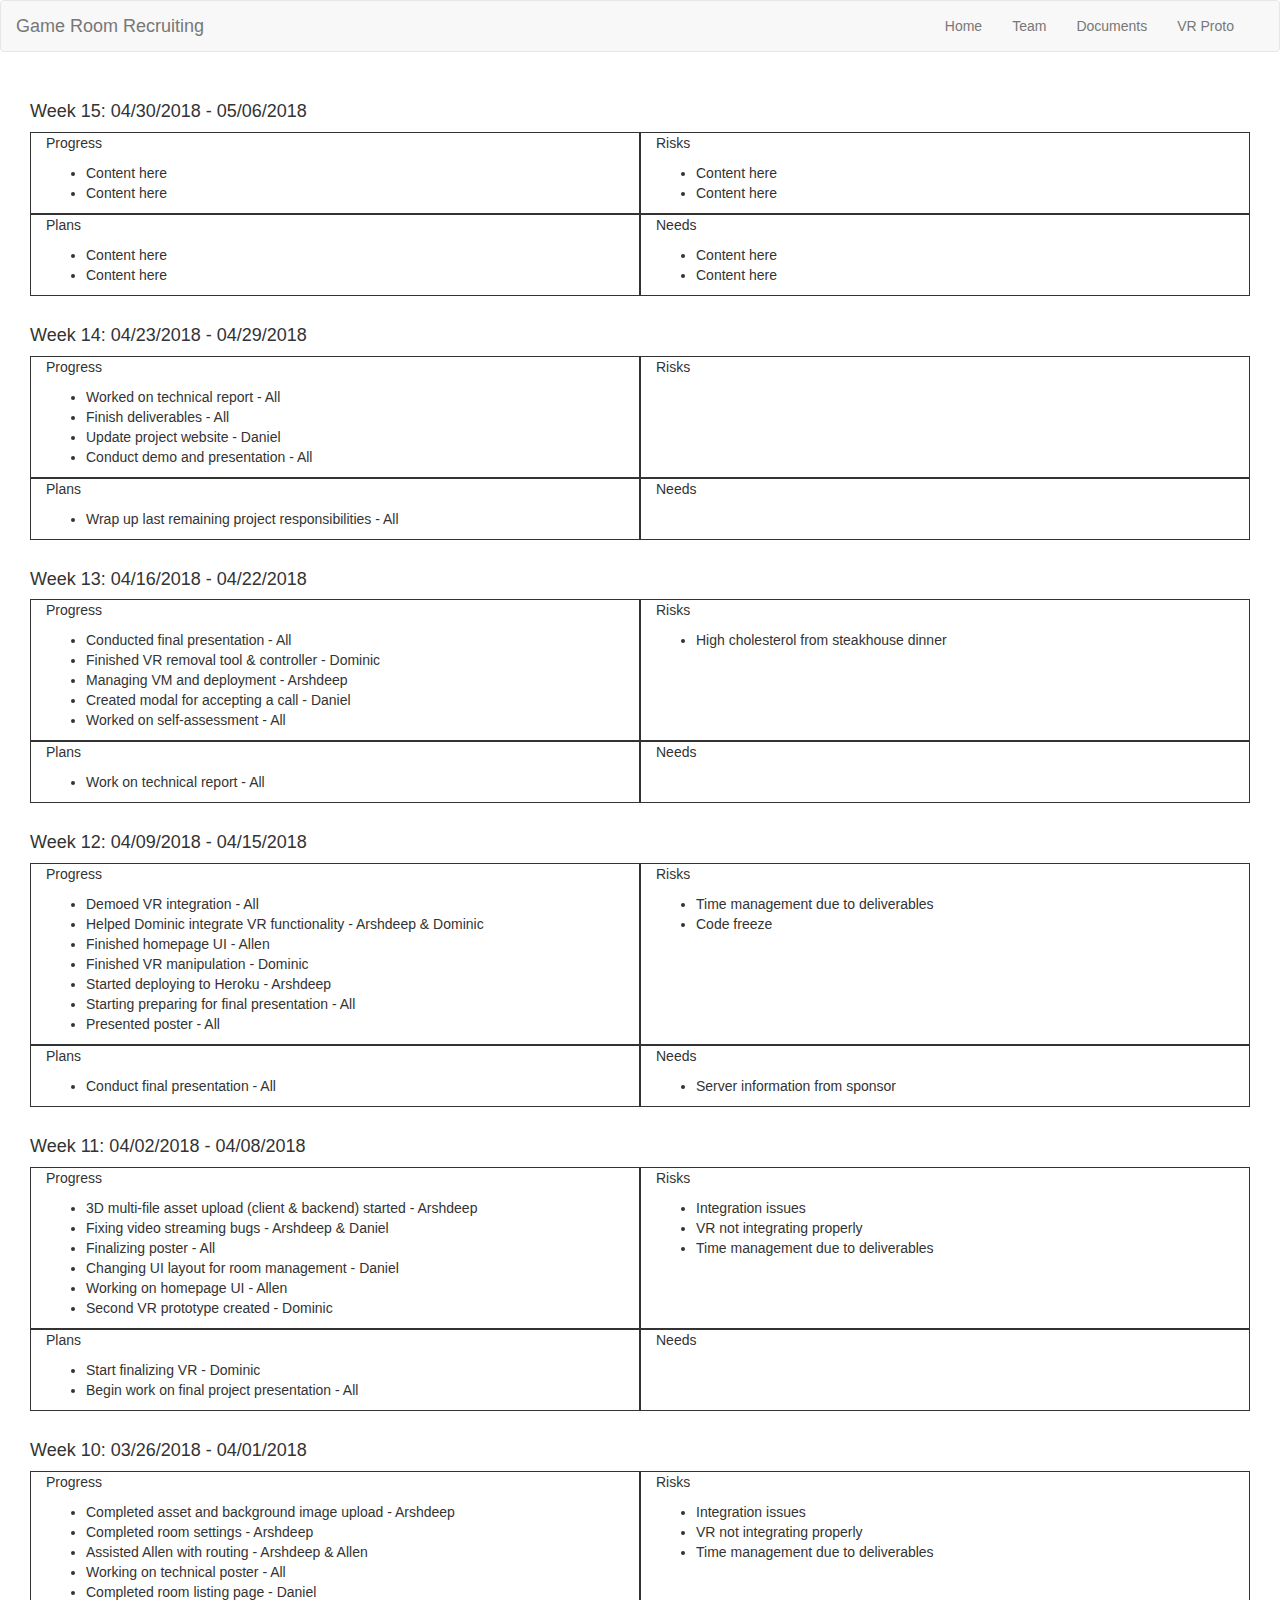
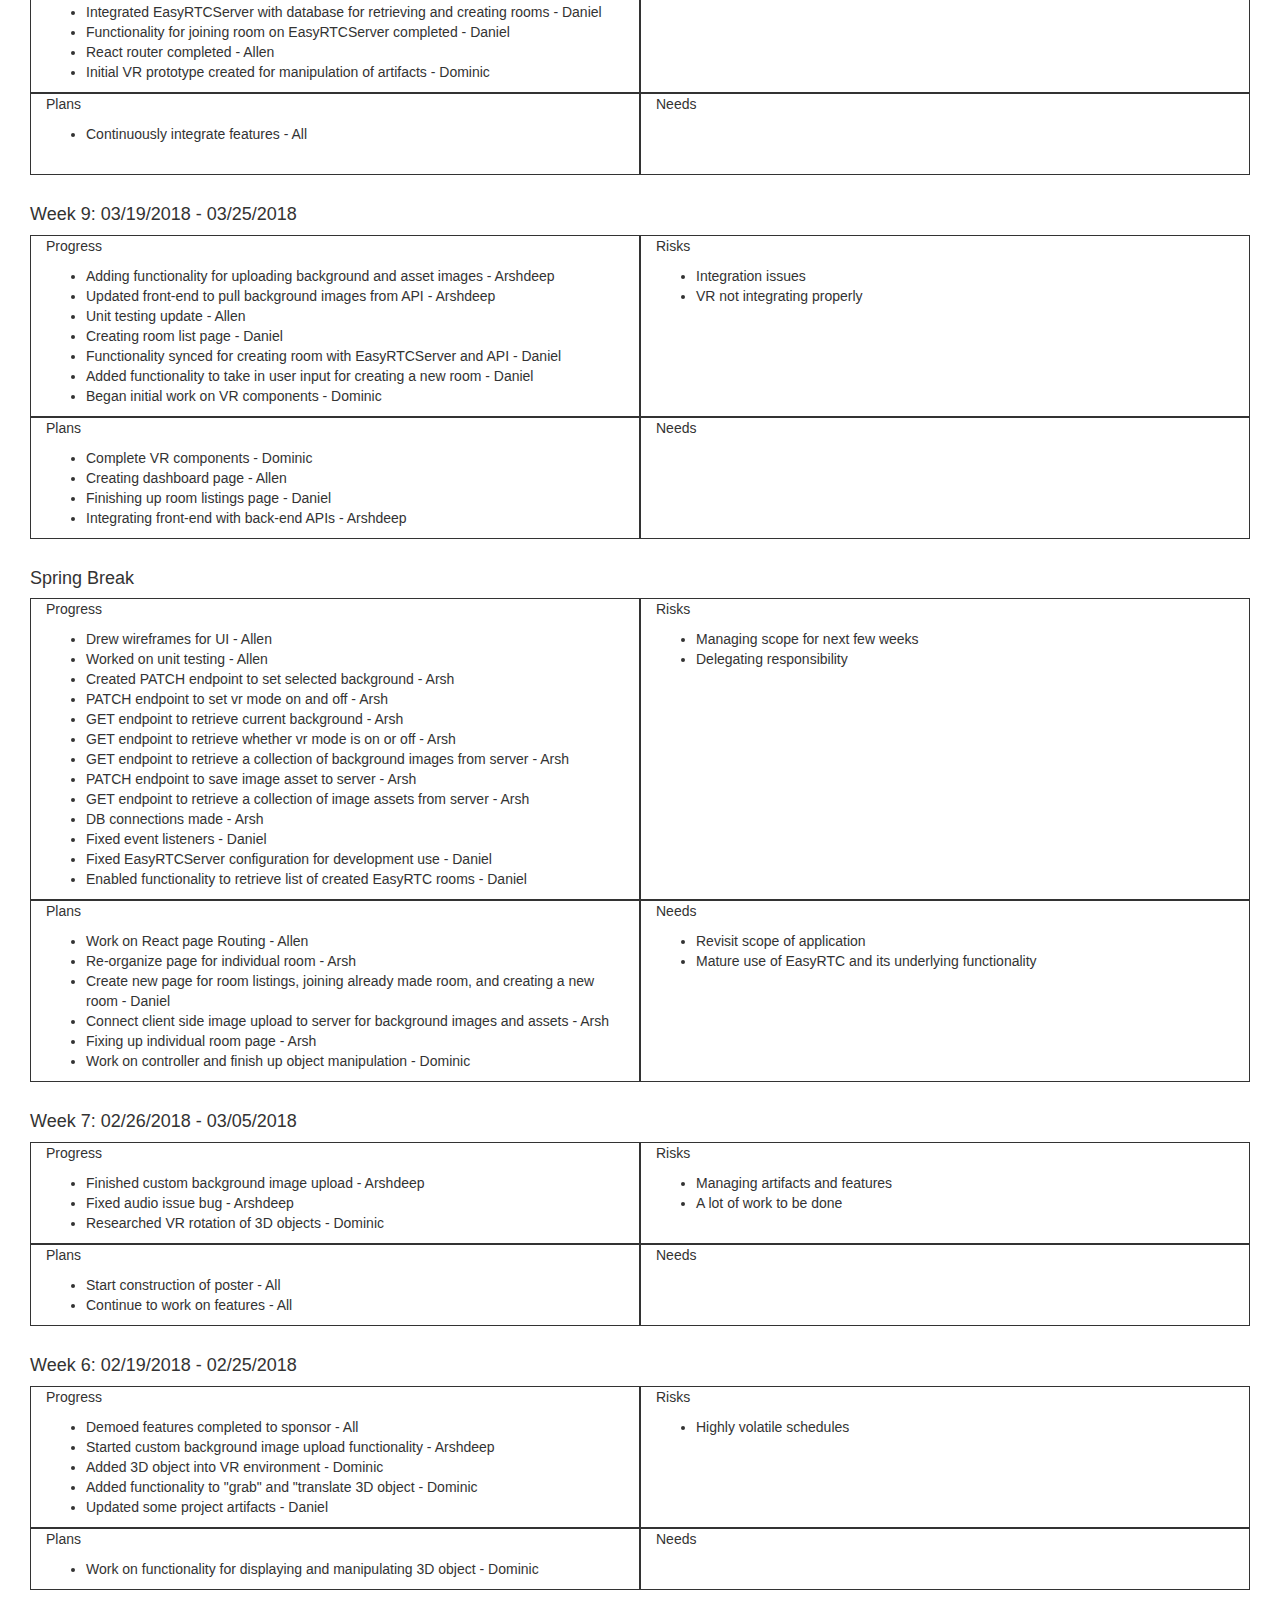
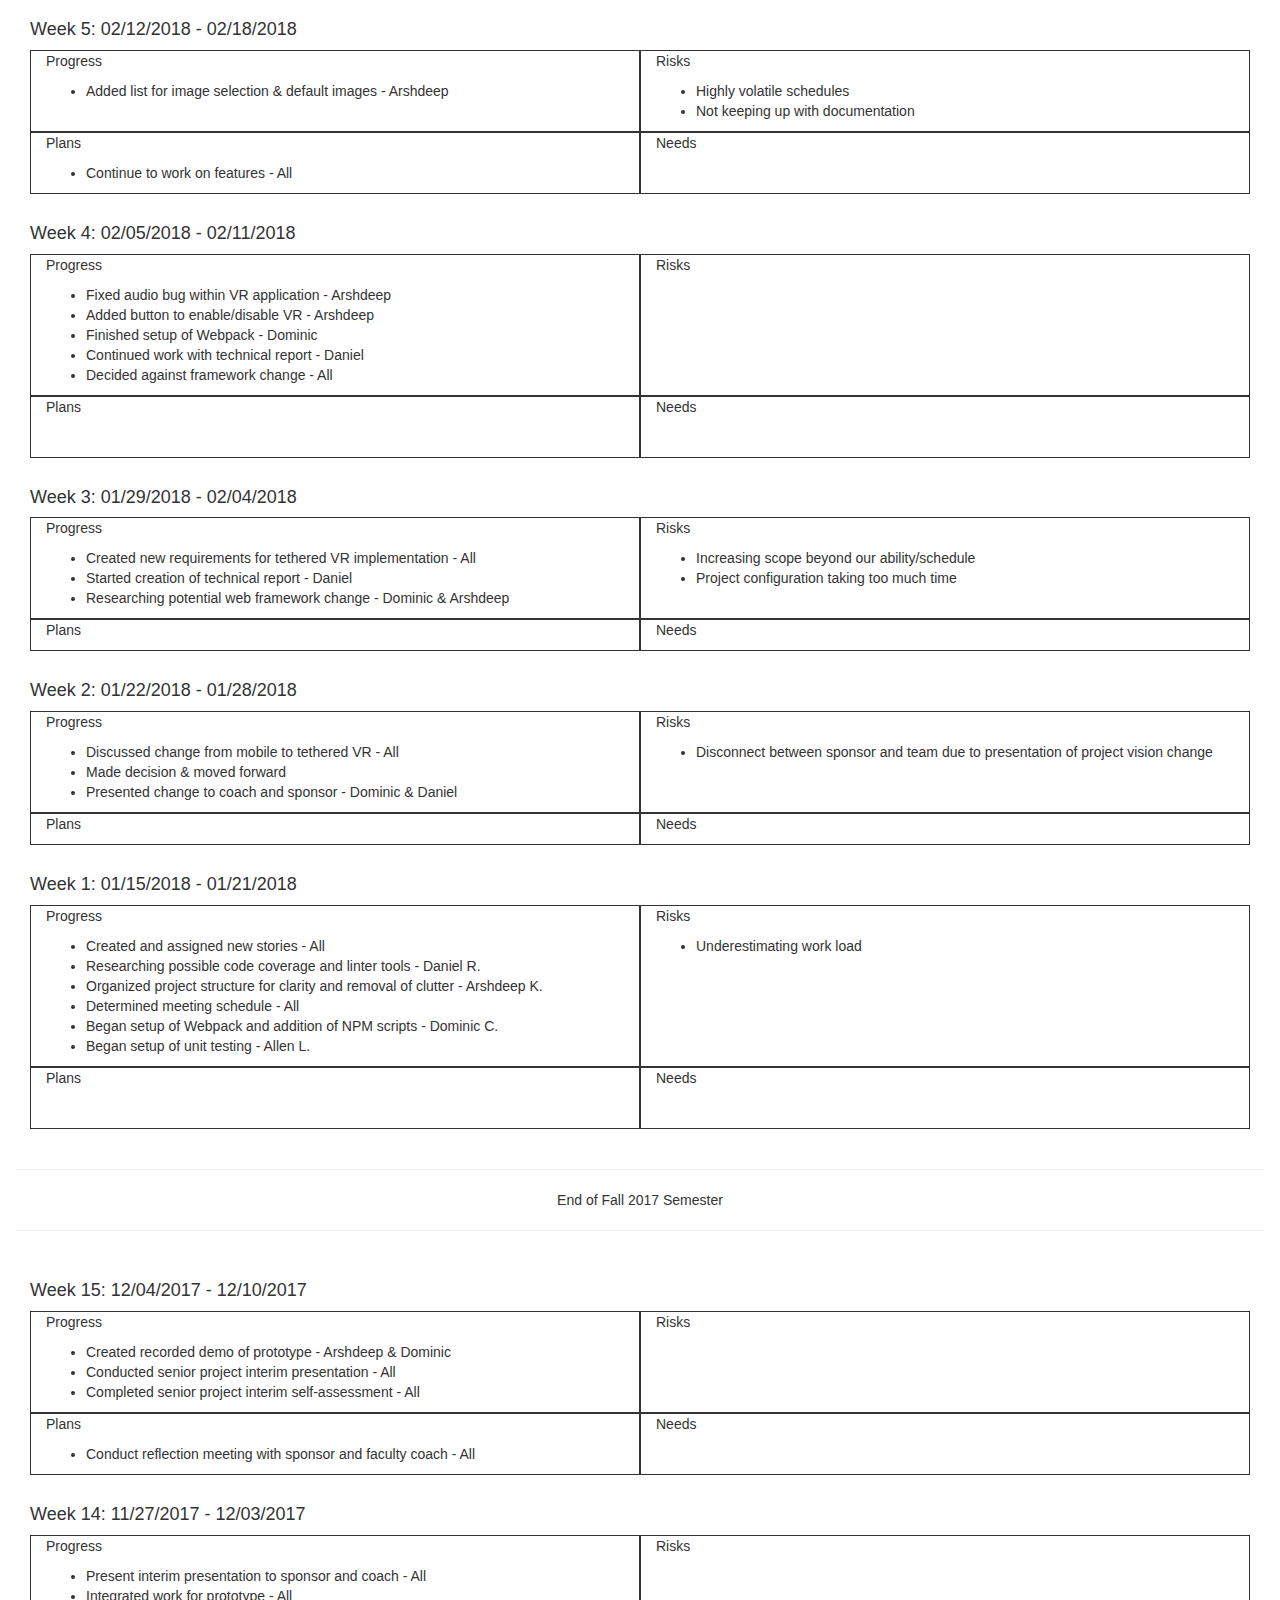
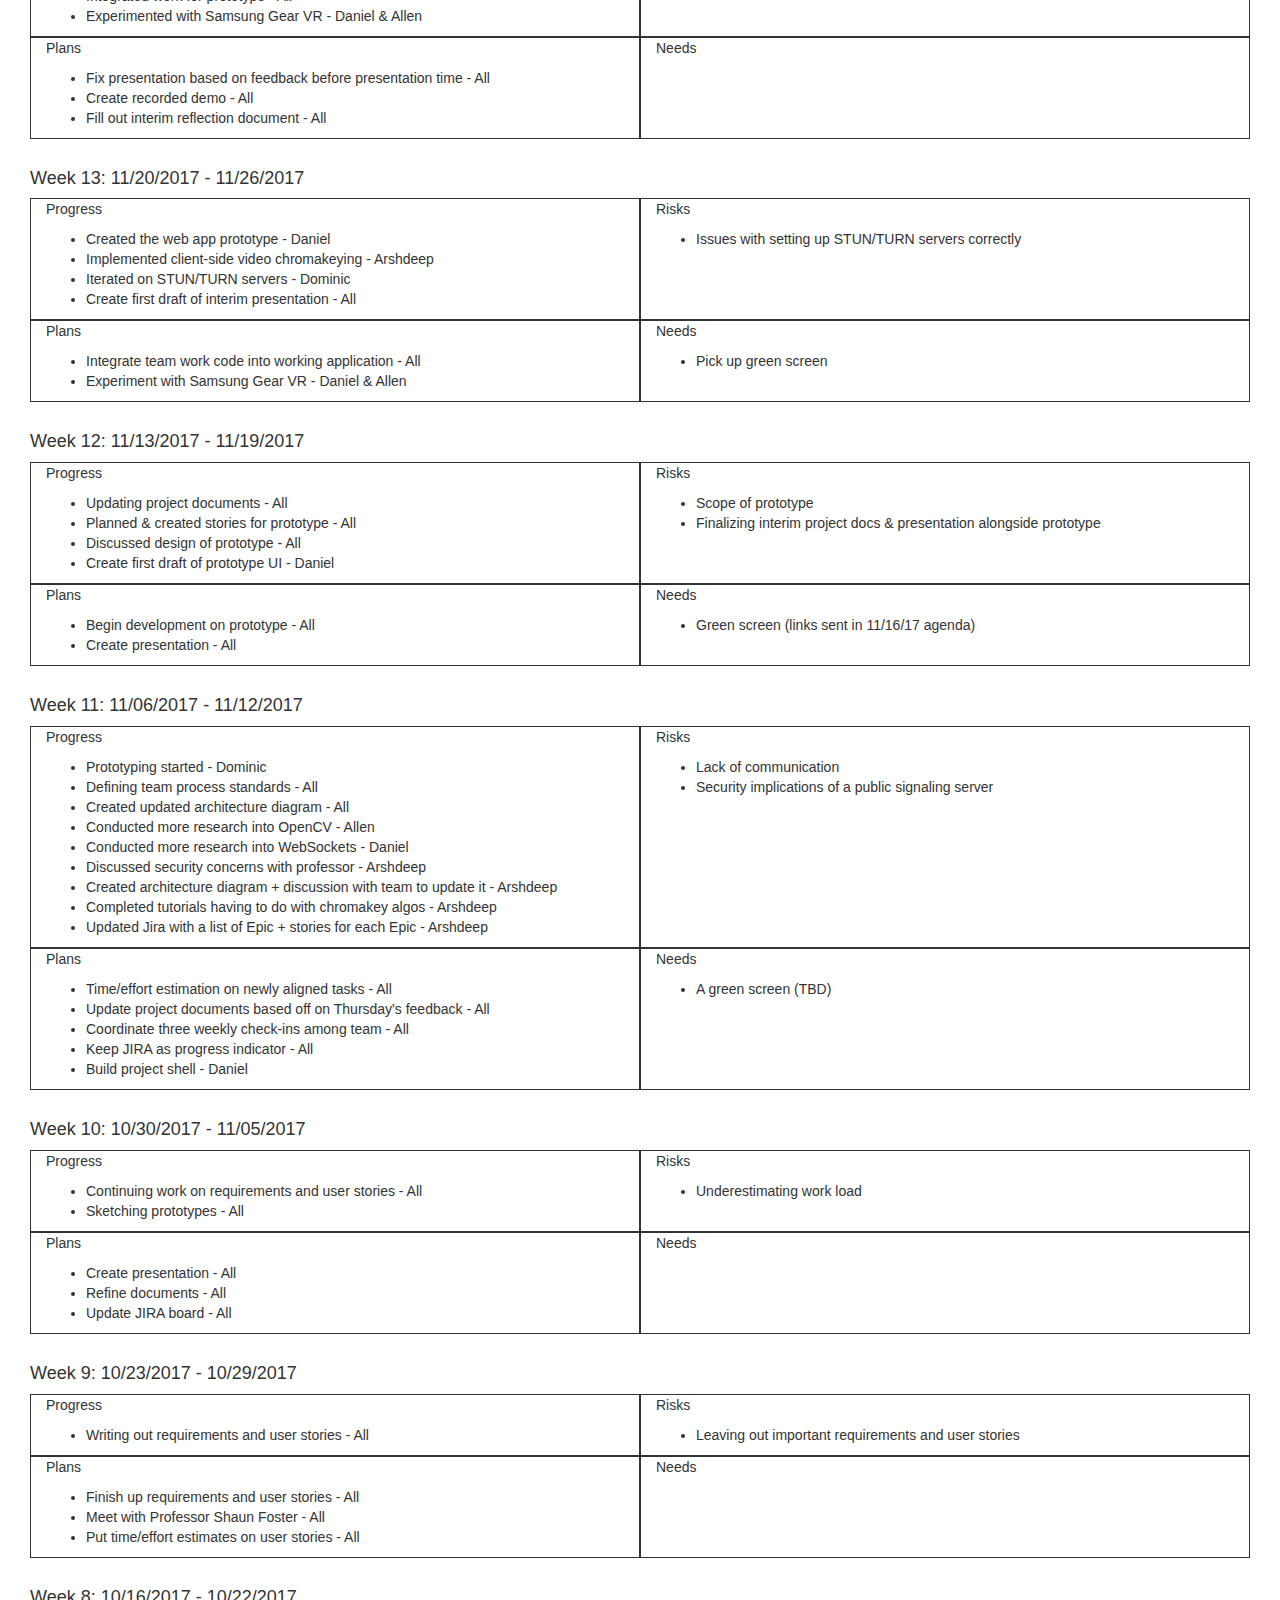
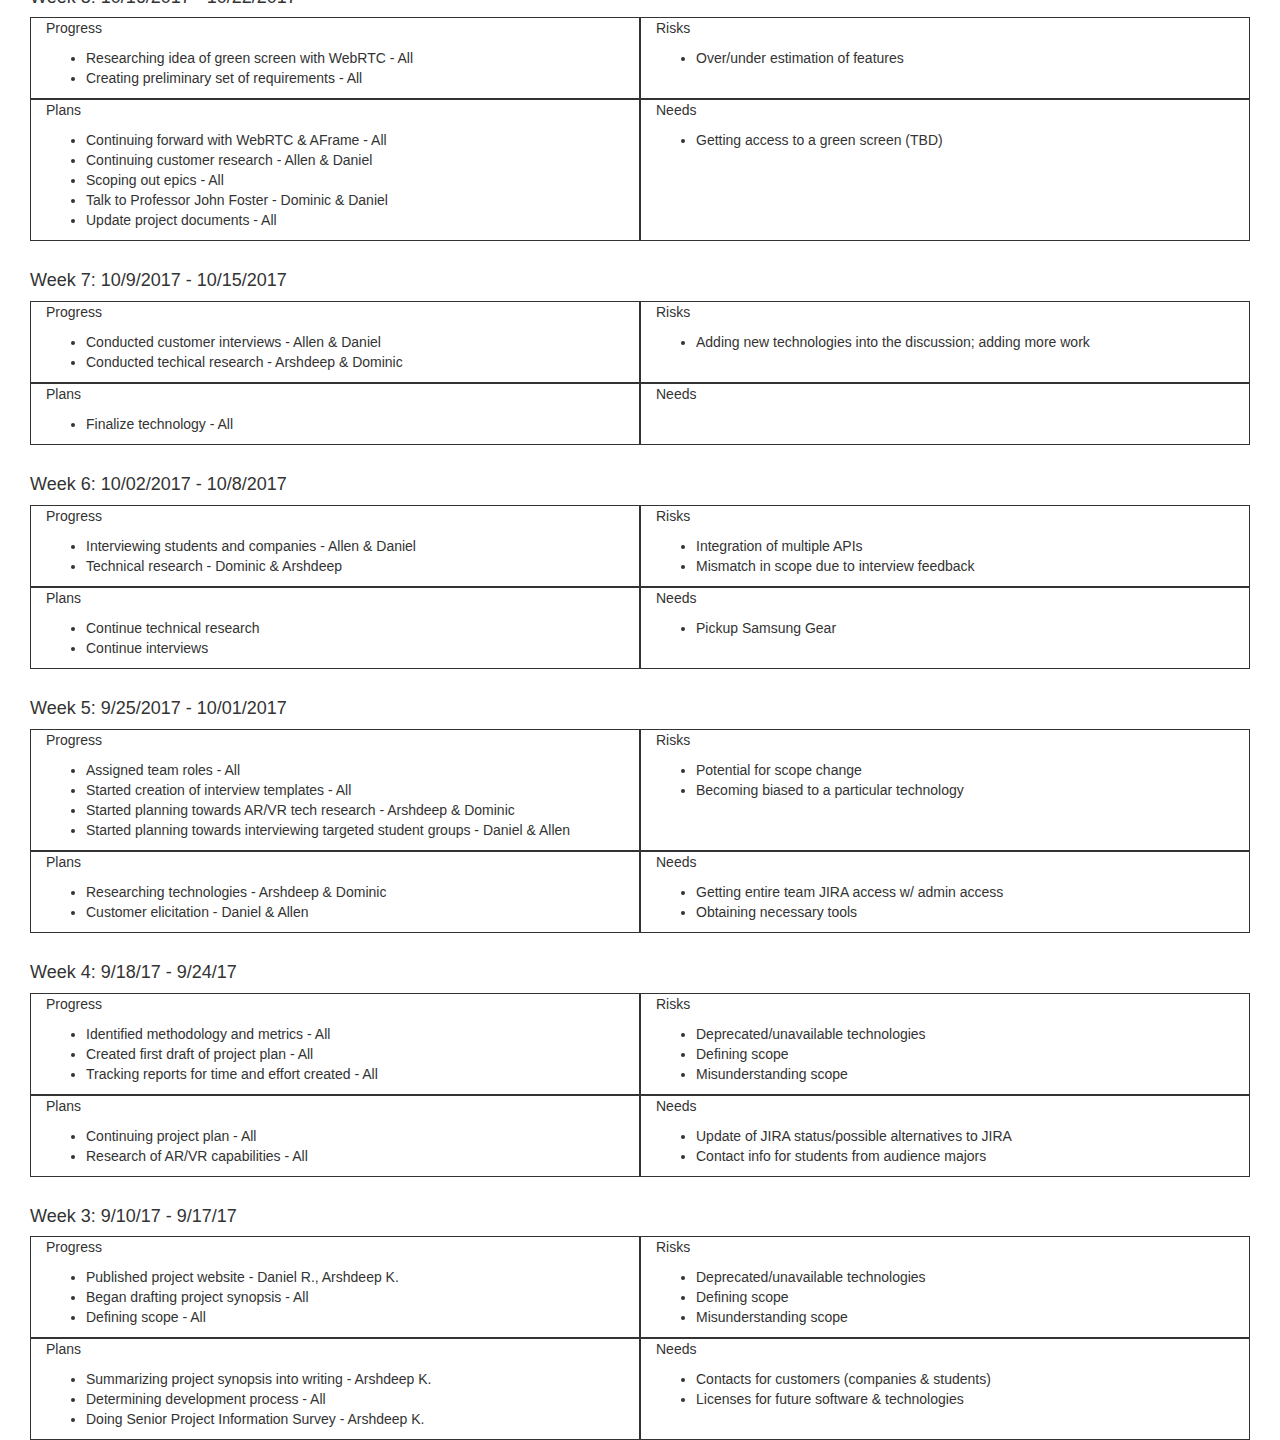
<file: fourUpCharts.html>
<!DOCTYPE html>
<html lang="en">
<head>
    <meta charset="UTF-8">
    <title>GRR - Four-Up Charts</title>

    <!-- Bootstrap Core CSS -->
    <link href="vendor/bootstrap/bootstrap.min.css" rel="stylesheet">

    <!-- Custom CSS -->
    <link href="css/main.css" rel="stylesheet">
</head>
<body>
<nav class="navbar navbar-default" id="navigation-bar">
    <div class="container-fluid">
        <div class="navbar-header">
            <button type="button" class="navbar-toggle collapsed" data-toggle="collapse" data-target="#navbar-collapse-1" aria-expanded="false">
                <span class="sr-only">Toggle navigation</span>
                <span class="icon-bar"></span>
                <span class="icon-bar"></span>
                <span class="icon-bar"></span>
            </button>
            <a class="navbar-brand" href="index.html">Game Room Recruiting</a>
        </div>

        <div class="collapse navbar-collapse navbar-right" id="navbar-collapse-1">
            <ul class="nav navbar-nav">
                <li><a href="index.html">Home</a></li>
                <li><a href="team.html">Team</a></li>
                <li><a href="docs.html">Documents</a></li>
                <li><a href="stock360.html">VR Proto</a></li>
            </ul>
        </div>
    </div>
</nav>

<div class="container-fluid">
    <div class="container-fluid chart" id="sp-week15">
        <h4>Week 15: 04/30/2018 - 05/06/2018</h4>
        <div class="container-fluid row">
            <div class="col-md-6 four-up-chart-section">
                <p>Progress</p>
                <ul>
                    <li>Content here</li>
                    <li>Content here</li>
                </ul>
            </div>
            <div class="col-md-6 four-up-chart-section">
                <p>Risks</p>
                <ul>
                    <li>Content here</li>
                    <li>Content here</li>
                </ul>
            </div>
        </div>
        <div class="container-fluid row">
            <div class="col-md-6 four-up-chart-section">
                <p>Plans</p>
                <ul>
                    <li>Content here</li>
                    <li>Content here</li>
                </ul>
            </div>
            <div class="col-md-6 four-up-chart-section">
                <p>Needs</p>
                <ul>
                    <li>Content here</li>
                    <li>Content here</li>
                </ul>
            </div>
        </div>
    </div>
    <div class="container-fluid chart" id="sp-week14">
        <h4>Week 14: 04/23/2018 - 04/29/2018</h4>
        <div class="container-fluid row">
            <div class="col-md-6 four-up-chart-section">
                <p>Progress</p>
                <ul>
                    <li>Worked on technical report - All</li>
                    <li>Finish deliverables - All</li>
                    <li>Update project website - Daniel</li>
                    <li>Conduct demo and presentation - All</li>
                </ul>
            </div>
            <div class="col-md-6 four-up-chart-section">
                <p>Risks</p>
                <ul>
                    <li style="visibility: hidden"></li>
                    <li style="visibility: hidden"></li>
                    <li style="visibility: hidden"></li>
                    <li style="visibility: hidden"></li>
                </ul>
            </div>
        </div>
        <div class="container-fluid row">
            <div class="col-md-6 four-up-chart-section">
                <p>Plans</p>
                <ul>
                    <li>Wrap up last remaining project responsibilities - All</li>
                </ul>
            </div>
            <div class="col-md-6 four-up-chart-section">
                <p>Needs</p>
                <ul>
                    <li style="visibility: hidden"></li>
                </ul>
            </div>
        </div>
    </div>
    <div class="container-fluid chart" id="sp-week13">
        <h4>Week 13: 04/16/2018 - 04/22/2018</h4>
        <div class="container-fluid row">
            <div class="col-md-6 four-up-chart-section">
                <p>Progress</p>
                <ul>
                    <li>Conducted final presentation - All</li>
                    <li>Finished VR removal tool & controller - Dominic</li>
                    <li>Managing VM and deployment - Arshdeep</li>
                    <li>Created modal for accepting a call - Daniel</li>
                    <li>Worked on self-assessment - All</li>
                </ul>
            </div>
            <div class="col-md-6 four-up-chart-section">
                <p>Risks</p>
                <ul>
                    <li>High cholesterol from steakhouse dinner</li>
                    <li style="visibility: hidden"></li>
                    <li style="visibility: hidden"></li>
                    <li style="visibility: hidden"></li>
                    <li style="visibility: hidden"></li>
                </ul>
            </div>
        </div>
        <div class="container-fluid row">
            <div class="col-md-6 four-up-chart-section">
                <p>Plans</p>
                <ul>
                    <li>Work on technical report - All</li>
                </ul>
            </div>
            <div class="col-md-6 four-up-chart-section">
                <p>Needs</p>
                <ul>
                    <li style="visibility: hidden"></li>
                </ul>
            </div>
        </div>
    </div>
    <div class="container-fluid chart" id="sp-week12">
        <h4>Week 12: 04/09/2018 - 04/15/2018</h4>
        <div class="container-fluid row">
            <div class="col-md-6 four-up-chart-section">
                <p>Progress</p>
                <ul>
                    <li>Demoed VR integration - All</li>
                    <li>Helped Dominic integrate VR functionality - Arshdeep & Dominic</li>
                    <li>Finished homepage UI - Allen</li>
                    <li>Finished VR manipulation - Dominic</li>
                    <li>Started deploying to Heroku - Arshdeep</li>
                    <li>Starting preparing for final presentation - All</li>
                    <li>Presented poster - All</li>
                </ul>
            </div>
            <div class="col-md-6 four-up-chart-section">
                <p>Risks</p>
                <ul>
                    <li>Time management due to deliverables</li>
                    <li>Code freeze</li>
                    <li style="visibility: hidden"></li>
                    <li style="visibility: hidden"></li>
                    <li style="visibility: hidden"></li>
                    <li style="visibility: hidden"></li>
                    <li style="visibility: hidden"></li>
                </ul>
            </div>
        </div>
        <div class="container-fluid row">
            <div class="col-md-6 four-up-chart-section">
                <p>Plans</p>
                <ul>
                    <li>Conduct final presentation - All</li>
                </ul>
            </div>
            <div class="col-md-6 four-up-chart-section">
                <p>Needs</p>
                <ul>
                    <li>Server information from sponsor</li>
                </ul>
            </div>
        </div>
    </div>
    <div class="container-fluid chart" id="sp-week11">
        <h4>Week 11: 04/02/2018 - 04/08/2018</h4>
        <div class="container-fluid row">
            <div class="col-md-6 four-up-chart-section">
                <p>Progress</p>
                <ul>
                    <li>3D multi-file asset upload (client & backend) started - Arshdeep</li>
                    <li>Fixing video streaming bugs - Arshdeep & Daniel</li>
                    <li>Finalizing poster - All</li>
                    <li>Changing UI layout for room management - Daniel</li>
                    <li> Working on homepage UI - Allen</li>
                    <li>Second VR prototype created - Dominic</li>
                </ul>
            </div>
            <div class="col-md-6 four-up-chart-section">
                <p>Risks</p>
                <ul>
                    <li>Integration issues</li>
                    <li>VR not integrating properly</li>
                    <li>Time management due to deliverables</li>
                    <li style="visibility: hidden"></li>
                    <li style="visibility: hidden"></li>
                    <li style="visibility: hidden"></li>
                </ul>
            </div>
        </div>
        <div class="container-fluid row">
            <div class="col-md-6 four-up-chart-section">
                <p>Plans</p>
                <ul>
                    <li>Start finalizing VR - Dominic</li>
                    <li>Begin work on final project presentation - All</li>
                </ul>
            </div>
            <div class="col-md-6 four-up-chart-section">
                <p>Needs</p>
                <ul>
                    <li style="visibility: hidden"></li>
                    <li style="visibility: hidden"></li>
                </ul>
            </div>
        </div>
    </div>
    <div class="container-fluid chart" id="sp-week10">
        <h4>Week 10: 03/26/2018 - 04/01/2018</h4>
        <div class="container-fluid row">
            <div class="col-md-6 four-up-chart-section">
                <p>Progress</p>
                <ul>
                    <li>Completed asset and background image upload - Arshdeep</li>
                    <li>Completed room settings - Arshdeep</li>
                    <li>Assisted Allen with routing - Arshdeep & Allen</li>
                    <li>Working on technical poster - All</li>
                    <li>Completed room listing page - Daniel</li>
                    <li>Integrated EasyRTCServer with database for retrieving and creating rooms - Daniel</li>
                    <li>Functionality for joining room on EasyRTCServer completed - Daniel</li>
                    <li>React router completed - Allen</li>
                    <li>Initial VR prototype created for manipulation of artifacts - Dominic</li>
                </ul>
            </div>
            <div class="col-md-6 four-up-chart-section">
                <p>Risks</p>
                <ul>
                    <li>Integration issues</li>
                    <li>VR not integrating properly</li>
                    <li>Time management due to deliverables</li>
                    <li style="visibility: hidden"></li>
                    <li style="visibility: hidden"></li>
                    <li style="visibility: hidden"></li>
                    <li style="visibility: hidden"></li>
                    <li style="visibility: hidden"></li>
                    <li style="visibility: hidden"></li>
                </ul>
            </div>
        </div>
        <div class="container-fluid row">
            <div class="col-md-6 four-up-chart-section">
                <p>Plans</p>
                <ul>
                    <li>Continuously integrate features - All</li>
                    <li style="visibility: hidden"></li>
                </ul>
            </div>
            <div class="col-md-6 four-up-chart-section">
                <p>Needs</p>
                <ul>
                    <li style="visibility: hidden"></li>
                    <li style="visibility: hidden"></li>
                </ul>
            </div>
        </div>
    </div>
    <div class="container-fluid chart" id="sp-week9">
        <h4>Week 9:  03/19/2018 - 03/25/2018</h4>
        <div class="container-fluid row">
            <div class="col-md-6 four-up-chart-section">
                <p>Progress</p>
                <ul>
                    <li>Adding functionality for uploading background and asset images - Arshdeep</li>
                    <li>Updated front-end to pull background images from API - Arshdeep</li>
                    <li>Unit testing update - Allen </li>
                    <li>Creating room list page - Daniel</li>
                    <li>Functionality synced for creating room with EasyRTCServer and API - Daniel</li>
                    <li>Added functionality to take in user input for creating a new room - Daniel </li>
                    <li>Began initial work on VR components - Dominic</li>
                </ul>
            </div>
            <div class="col-md-6 four-up-chart-section">
                <p>Risks</p>
                <ul>
                    <li>Integration issues</li>
                    <li>VR not integrating properly</li>
                    <li style="visibility: hidden"></li>
                    <li style="visibility: hidden"></li>
                    <li style="visibility: hidden"></li>
                    <li style="visibility: hidden"></li>
                    <li style="visibility: hidden"></li>
                </ul>
            </div>
        </div>
        <div class="container-fluid row">
            <div class="col-md-6 four-up-chart-section">
                <p>Plans</p>
                <ul>
                    <li>Complete VR components - Dominic</li>
                    <li>Creating dashboard page - Allen</li>
                    <li>Finishing up room listings page - Daniel</li>
                    <li>Integrating front-end with back-end APIs - Arshdeep</li>
                </ul>
            </div>
            <div class="col-md-6 four-up-chart-section">
                <p>Needs</p>
                <ul>
                    <li style="visibility: hidden"></li>
                    <li style="visibility: hidden"></li>
                    <li style="visibility: hidden"></li>
                    <li style="visibility: hidden"></li>

                </ul>
            </div>
        </div>
    </div>

    <div class="container-fluid chart" id="sp-springbreak">
        <h4>Spring Break</h4>
        <div class="container-fluid row">
            <div class="col-md-6 four-up-chart-section">
                <p>Progress</p>
                <ul>
                    <li>Drew wireframes for UI - Allen</li>
                    <li>Worked on unit testing - Allen</li>
                    <li>Created PATCH endpoint to set selected background - Arsh</li>
                    <li>PATCH endpoint to set vr mode on and off - Arsh </li>
                    <li>GET endpoint to retrieve current background - Arsh</li>
                    <li>GET endpoint to retrieve whether vr mode is on or off - Arsh</li>
                    <li>GET endpoint to retrieve a collection of background images from server - Arsh</li>
                    <li>PATCH endpoint to save image asset to server - Arsh</li>
                    <li>GET endpoint to retrieve a collection of image assets from server - Arsh</li>
                    <li>DB connections made - Arsh</li>
                    <li>Fixed event listeners - Daniel</li>
                    <li>Fixed EasyRTCServer configuration for development use - Daniel</li>
                    <li>Enabled functionality to retrieve list of created EasyRTC rooms - Daniel</li>
                </ul>
            </div>
            <div class="col-md-6 four-up-chart-section">
                <p>Risks</p>
                <ul>
                    <li>Managing scope for next few weeks</li>
                    <li>Delegating responsibility</li>
                    <li style="visibility: hidden"></li>
                    <li style="visibility: hidden"></li>
                    <li style="visibility: hidden"></li>
                    <li style="visibility: hidden"></li>
                    <li style="visibility: hidden"></li>
                    <li style="visibility: hidden"></li>
                    <li style="visibility: hidden"></li>
                    <li style="visibility: hidden"></li>
                    <li style="visibility: hidden"></li>
                    <li style="visibility: hidden"></li>
                    <li style="visibility: hidden"></li>
                </ul>
            </div>
        </div>
        <div class="container-fluid row">
            <div class="col-md-6 four-up-chart-section">
                <p>Plans</p>
                <ul>
                    <li>Work on React page Routing - Allen</li>
                    <li>Re-organize page for individual room - Arsh</li>
                    <li>Create new page for room listings, joining already made room, and creating a new room - Daniel</li>
                    <li>Connect client side image upload to server for background images and assets - Arsh</li>
                    <li>Fixing up individual room page - Arsh</li>
                    <li>Work on controller and finish up object manipulation - Dominic</li>
                </ul>
            </div>
            <div class="col-md-6 four-up-chart-section">
                <p>Needs</p>
                <ul>
                    <li>Revisit scope of application</li>
                    <li>Mature use of EasyRTC and its underlying functionality</li>
                    <li style="visibility: hidden"></li>
                    <li style="visibility: hidden"></li>
                    <li style="visibility: hidden"></li>
                    <li style="visibility: hidden"></li>
		    <li style="visibility: hidden"></li>
                </ul>
            </div>
        </div>
    </div>
    <div class="container-fluid chart" id="sp-week7">
        <h4>Week 7: 02/26/2018 - 03/05/2018</h4>
        <div class="container-fluid row">
            <div class="col-md-6 four-up-chart-section">
                <p>Progress</p>
                <ul>
                    <li>Finished custom background image upload - Arshdeep</li>
                    <li>Fixed audio issue bug - Arshdeep</li>
                    <li>Researched VR rotation of 3D objects - Dominic</li>
                </ul>
            </div>
            <div class="col-md-6 four-up-chart-section">
                <p>Risks</p>
                <ul>
                    <li>Managing artifacts and features</li>
                    <li>A lot of work to be done</li>
                    <li style="visibility: hidden"></li>
                </ul>
            </div>
        </div>
        <div class="container-fluid row">
            <div class="col-md-6 four-up-chart-section">
                <p>Plans</p>
                <ul>
                    <li>Start construction of poster - All</li>
                    <li>Continue to work on features - All</li>
                </ul>
            </div>
            <div class="col-md-6 four-up-chart-section">
                <p>Needs</p>
                <ul>
                    <li style="visibility: hidden"></li>
                    <li style="visibility: hidden"></li>
                </ul>
            </div>
        </div>
    </div>
    <div class="container-fluid chart" id="sp-week6">
        <h4>Week 6: 02/19/2018 - 02/25/2018</h4>
        <div class="container-fluid row">
            <div class="col-md-6 four-up-chart-section">
                <p>Progress</p>
                <ul>
                    <li>Demoed features completed to sponsor - All</li>
                    <li>Started custom background image upload functionality - Arshdeep</li>
                    <li>Added 3D object into VR environment - Dominic</li>
                    <li>Added functionality to "grab" and "translate 3D object - Dominic</li>
                    <li>Updated some project artifacts - Daniel</li>
                </ul>
            </div>
            <div class="col-md-6 four-up-chart-section">
                <p>Risks</p>
                <ul>
                    <li>Highly volatile schedules</li>
                    <li style="visibility: hidden"></li>
                    <li style="visibility: hidden"></li>
                    <li style="visibility: hidden"></li>
                    <li style="visibility: hidden"></li>
                </ul>
            </div>
        </div>
        <div class="container-fluid row">
            <div class="col-md-6 four-up-chart-section">
                <p>Plans</p>
                <ul>
                    <li>Work on functionality for displaying and manipulating 3D object - Dominic</li>
                </ul>
            </div>
            <div class="col-md-6 four-up-chart-section">
                <p>Needs</p>
                <ul>
                    <li style="visibility: hidden"></li>
                </ul>
            </div>
        </div>
    </div>
    <div class="container-fluid chart" id="sp-week5">
        <h4>Week 5: 02/12/2018 - 02/18/2018</h4>
        <div class="container-fluid row">
            <div class="col-md-6 four-up-chart-section">
                <p>Progress</p>
                <ul>
                    <li>Added list for image selection & default images - Arshdeep</li>
                    <li style="visibility: hidden"></li>
                </ul>
            </div>
            <div class="col-md-6 four-up-chart-section">
                <p>Risks</p>
                <ul>
                    <li>Highly volatile schedules</li>
                    <li>Not keeping up with documentation</li>
                </ul>
            </div>
        </div>
        <div class="container-fluid row">
            <div class="col-md-6 four-up-chart-section">
                <p>Plans</p>
                <ul>
                    <li>Continue to work on features - All</li>
                </ul>
            </div>
            <div class="col-md-6 four-up-chart-section">
                <p>Needs</p>
                <ul>
                    <li style="visibility: hidden"></li>
                </ul>
            </div>
        </div>
    </div>
    <div class="container-fluid chart" id="sp-week4">
        <h4>Week 4: 02/05/2018 - 02/11/2018</h4>
        <div class="container-fluid row">
            <div class="col-md-6 four-up-chart-section">
                <p>Progress</p>
                <ul>
                    <li>Fixed audio bug within VR application - Arshdeep</li>
                    <li>Added button to enable/disable VR - Arshdeep</li>
                    <li>Finished setup of Webpack - Dominic</li>
                    <li>Continued work with technical report - Daniel</li>
                    <li>Decided against framework change - All</li>
                </ul>
            </div>
            <div class="col-md-6 four-up-chart-section">
                <p>Risks</p>
                <ul>
                    <li style="visibility: hidden"></li>
                    <li style="visibility: hidden"></li>
                    <li style="visibility: hidden"></li>
                    <li style="visibility: hidden"></li>
                    <li style="visibility: hidden"></li>
                </ul>
            </div>
        </div>
        <div class="container-fluid row">
            <div class="col-md-6 four-up-chart-section">
                <p>Plans</p>
                <ul>
                    <li style="visibility: hidden"></li>
                </ul>
            </div>
            <div class="col-md-6 four-up-chart-section">
                <p>Needs</p>
                <ul>
                    <li style="visibility: hidden">A new apartment for Arsh in DC</li>
                </ul>
            </div>
        </div>
    </div>

    <div class="container-fluid chart" id="sp-week3">
        <h4> Week 3: 01/29/2018 - 02/04/2018</h4>
        <div class="container-fluid row">
            <div class="col-md-6 four-up-chart-section">
                <p>Progress</p>
                <ul>
                    <li>Created new requirements for tethered VR implementation - All</li>
                    <li>Started creation of technical report - Daniel</li>
                    <li>Researching potential web framework change - Dominic & Arshdeep</li>
                </ul>
            </div>
            <div class="col-md-6 four-up-chart-section">
                <p>Risks</p>
                <ul>
                    <li>Increasing scope beyond our ability/schedule</li>
                    <li>Project configuration taking too much time</li>
                    <li style="visibility: hidden"></li>
                </ul>
            </div>
        </div>
        <div class="container-fluid row">
            <div class="col-md-6 four-up-chart-section">
                <p>Plans</p>
            </div>
            <div class="col-md-6 four-up-chart-section">
                <p>Needs</p>
            </div>
        </div>
    </div>
    <div class="container-fluid chart" id="sp-week2">
        <h4> Week 2: 01/22/2018 - 01/28/2018</h4>
        <div class="container-fluid row">
            <div class="col-md-6 four-up-chart-section">
                <p>Progress</p>
                <ul>
                    <li>Discussed change from mobile to tethered VR - All</li>
                    <li>Made decision & moved forward</li>
                    <li>Presented change to coach and sponsor - Dominic & Daniel</li>
                </ul>
            </div>
            <div class="col-md-6 four-up-chart-section">
                <p>Risks</p>
                <ul>
                    <li>Disconnect between sponsor and team due to presentation of project vision change</li>
                    <li style="visibility: hidden"></li>
                    <li style="visibility: hidden"></li>
                </ul>
            </div>
        </div>
        <div class="container-fluid row">
            <div class="col-md-6 four-up-chart-section">
                <p>Plans</p>
            </div>
            <div class="col-md-6 four-up-chart-section">
                <p>Needs</p>
            </div>
        </div>
    </div>
    <div class="container-fluid chart" id="sp-week1" style="padding-bottom: 20px;">
        <h4> Week 1: 01/15/2018 - 01/21/2018</h4>
        <div class="container-fluid row">
            <div class="col-md-6 four-up-chart-section">
                <p>Progress</p>
                <ul>
                    <li>Created and assigned new stories - All</li>
                    <li>Researching possible code coverage and linter tools - Daniel R.</li>
                    <li>Organized project structure for clarity and removal of clutter - Arshdeep K.</li>
                    <li>Determined meeting schedule - All</li>
                    <li>Began setup of Webpack and addition of NPM scripts - Dominic C.</li>
                    <li>Began setup of unit testing - Allen L.</li>
                </ul>
            </div>
            <div class="col-md-6 four-up-chart-section">
                <p>Risks</p>
                <ul>
                    <li>Underestimating work load</li>
                    <li style="visibility: hidden"></li>
                    <li style="visibility: hidden"></li>
                    <li style="visibility: hidden"></li>
                    <li style="visibility: hidden"></li>
                    <li style="visibility: hidden"></li>
                </ul>
            </div>
        </div>
        <div class="container-fluid row">
            <div class="col-md-6 four-up-chart-section">
                <p>Plans</p>
                <ul>
                    <li style="visibility: hidden"></li>
                </ul>
            </div>
            <div class="col-md-6 four-up-chart-section">
                <p>Needs</p>
                <ul>
                    <li style="color: white">10,000 green screens (just kidding maybe?)</li>
                </ul>
            </div>
        </div>
    </div>
    <div style="text-align: center"><hr>End of Fall 2017 Semester<hr></div>
    <div class="container-fluid chart" id="week15">
        <h4>Week 15: 12/04/2017 - 12/10/2017</h4>
        <div class="container-fluid row">
            <div class="col-md-6 four-up-chart-section">
                <p>Progress</p>
                <ul>
                    <li>Created recorded demo of prototype - Arshdeep & Dominic</li>
                    <li>Conducted senior project interim presentation - All</li>
                    <li>Completed senior project interim self-assessment - All</li>
                </ul>
            </div>
            <div class="col-md-6 four-up-chart-section">
                <p>Risks</p>
                <ul>
                    <li style="visibility: hidden"></li>
                    <li style="visibility: hidden"></li>
                    <li style="visibility: hidden"></li>
                </ul>
            </div>
        </div>
        <div class="container-fluid row">
            <div class="col-md-6 four-up-chart-section">
                <p>Plans</p>
                <ul>
                    <li>Conduct reflection meeting with sponsor and faculty coach - All</li>
                </ul>
            </div>
            <div class="col-md-6 four-up-chart-section">
                <p>Needs</p>
                <ul>
                    <li style="visibility: hidden">
                </ul>
            </div>
        </div>
    </div>
    <div class="container-fluid chart" id="week14">
        <h4>Week 14: 11/27/2017 - 12/03/2017</h4>
        <div class="container-fluid row">
            <div class="col-md-6 four-up-chart-section">
                <p>Progress</p>
                <ul>
                    <li>Present interim presentation to sponsor and coach - All</li>
                    <li>Integrated work for prototype - All</li>
                    <li>Experimented with Samsung Gear VR - Daniel & Allen</li>
                </ul>
            </div>
            <div class="col-md-6 four-up-chart-section">
                <p>Risks</p>
                <ul>
                    <li style="visibility: hidden"></li>
                    <li style="visibility: hidden"></li>
                    <li style="visibility: hidden"></li>
                </ul>
            </div>
        </div>
        <div class="container-fluid row">
            <div class="col-md-6 four-up-chart-section">
                <p>Plans</p>
                <ul>
                    <li>Fix presentation based on feedback before presentation time - All</li>
                    <li>Create recorded demo - All</li>
                    <li>Fill out interim reflection document - All</li>
                </ul>
            </div>
            <div class="col-md-6 four-up-chart-section">
                <p>Needs</p>
                <ul>
                    <li style="visibility: hidden"></li>
                    <li style="visibility: hidden"></li>
                    <li style="visibility: hidden"></li>
                </ul>
            </div>
        </div>
    </div>
    <div class="container-fluid chart" id="week13">
        <h4>Week 13: 11/20/2017 - 11/26/2017</h4>
        <div class="container-fluid row">
            <div class="col-md-6 four-up-chart-section">
                <p>Progress</p>
                <ul>
                    <li>Created the web app prototype - Daniel</li>
                    <li>Implemented client-side video chromakeying - Arshdeep</li>
                    <li>Iterated on STUN/TURN servers - Dominic</li>
                    <li>Create first draft of interim presentation - All</li>
                </ul>
            </div>
            <div class="col-md-6 four-up-chart-section">
                <p>Risks</p>
                <ul>
                    <li>Issues with setting up STUN/TURN servers correctly</li>
                    <li style="visibility: hidden"></li>
                    <li style="visibility: hidden"></li>
                    <li style="visibility: hidden"></li>
                </ul>
            </div>
        </div>
        <div class="container-fluid row">
            <div class="col-md-6 four-up-chart-section">
                <p>Plans</p>
                <ul>
                    <li>Integrate team work code into working application - All</li>
                    <li>Experiment with Samsung Gear VR - Daniel & Allen</li>
                </ul>
            </div>
            <div class="col-md-6 four-up-chart-section">
                <p>Needs</p>
                <ul>
                    <li>Pick up green screen</li>
                    <li style="color: white">Extra credit in our classes</li>
                </ul>
            </div>
        </div>
    </div>
    <div class="container-fluid chart" id="week12">
        <h4>Week 12: 11/13/2017 - 11/19/2017</h4>
        <div class="container-fluid row">
            <div class="col-md-6 four-up-chart-section">
                <p>Progress</p>
                <ul>
                    <li>Updating project documents - All</li>
                    <li>Planned & created stories for prototype - All</li>
                    <li>Discussed design of prototype - All</li>
                    <li>Create first draft of prototype UI - Daniel</li>
                </ul>
            </div>
            <div class="col-md-6 four-up-chart-section">
                <p>Risks</p>
                <ul>
                    <li>Scope of prototype</li>
                    <li>Finalizing interim project docs & presentation alongside prototype</li>
                    <li style="visibility: hidden"></li>
                    <li style="visibility: hidden"></li>
                </ul>
            </div>
        </div>
        <div class="container-fluid row">
            <div class="col-md-6 four-up-chart-section">
                <p>Plans</p>
                <ul>
                    <li>Begin development on prototype - All</li>
                    <li>Create presentation - All</li>
                </ul>
            </div>
            <div class="col-md-6 four-up-chart-section">
                <p>Needs</p>
                <ul>
                    <li>Green screen (links sent in 11/16/17 agenda)</li>
                    <li style="color: white">Peace and serenity</li>
                </ul>
            </div>
        </div>
    </div>
    <div class="container-fluid chart" id="week11">
        <h4>Week 11: 11/06/2017 - 11/12/2017</h4>
        <div class="container-fluid row">
            <div class="col-md-6 four-up-chart-section">
                <p>Progress</p>
                <ul>
                    <li>Prototyping started - Dominic</li>
                    <li>Defining team process standards - All</li>
                    <li>Created updated architecture diagram - All</li>
                    <li>Conducted more research into OpenCV - Allen</li>
                    <li>Conducted more research into WebSockets - Daniel</li>
                    <li>Discussed security concerns with professor - Arshdeep</li>
                    <li>Created architecture diagram + discussion with team to update it - Arshdeep</li>
                    <li>Completed tutorials having to do with chromakey algos - Arshdeep</li>
                    <li>Updated Jira with a list of Epic + stories for each Epic - Arshdeep</li>
                </ul>
            </div>
            <div class="col-md-6 four-up-chart-section">
                <p>Risks</p>
                <ul>
                    <li>Lack of communication</li>
                    <li>Security implications of a public signaling server</li>
                    <li style="visibility: hidden"></li>
                    <li style="visibility: hidden"></li>
                    <li style="visibility: hidden"></li>
                    <li style="visibility: hidden"></li>
                    <li style="visibility: hidden"></li>
                    <li style="visibility: hidden"></li>
                    <li style="visibility: hidden"></li>
                </ul>
            </div>
        </div>
        <div class="container-fluid row">
            <div class="col-md-6 four-up-chart-section">
                <p>Plans</p>
                <ul>
                    <li>Time/effort estimation on newly aligned tasks - All</li>
                    <li>Update project documents based off on Thursday's feedback - All</li>
                    <li>Coordinate three weekly check-ins among team - All</li>
                    <li>Keep JIRA as progress indicator - All</li>
                    <li>Build project shell - Daniel</li>
                </ul>
            </div>
            <div class="col-md-6 four-up-chart-section">
                <p>Needs</p>
                <ul>
                    <li>A green screen (TBD)</li>
                    <li style="color: white">A vacation</li>
                    <li style="visibility: hidden"></li>
                    <li style="visibility: hidden"></li>
                    <li style="visibility: hidden"></li>
                </ul>
            </div>
        </div>
    </div>
    <div class="container-fluid chart" id="week10">
        <h4>Week 10: 10/30/2017 - 11/05/2017</h4>
        <div class="container-fluid row">
            <div class="col-md-6 four-up-chart-section">
                <p>Progress</p>
                <ul>
                    <li>Continuing work on requirements and user stories - All</li>
                    <li>Sketching prototypes - All</li>
                </ul>
            </div>
            <div class="col-md-6 four-up-chart-section">
                <p>Risks</p>
                <ul>
                    <li>Underestimating work load</li>
                    <li style="visibility: hidden"></li>
                </ul>
            </div>
        </div>
        <div class="container-fluid row">
            <div class="col-md-6 four-up-chart-section">
                <p>Plans</p>
                <ul>
                    <li>Create presentation - All</li>
                    <li>Refine documents - All</li>
                    <li>Update JIRA board - All</li>
                </ul>
            </div>
            <div class="col-md-6 four-up-chart-section">
                <p>Needs</p>
                <ul>
                    <li style="color: white">Full time offer ;)</li>
                    <li style="visibility: hidden"></li>
                    <li style="visibility: hidden"></li>
                </ul>
            </div>
        </div>
    </div>
    <div class="container-fluid chart" id="week9">
        <h4>Week 9: 10/23/2017 - 10/29/2017</h4>
        <div class="container-fluid row">
            <div class="col-md-6 four-up-chart-section">
                <p>Progress</p>
                <ul>
                    <li>Writing out requirements and user stories - All</li>
                </ul>
            </div>
            <div class="col-md-6 four-up-chart-section">
                <p>Risks</p>
                <ul>
                    <li>Leaving out important requirements and user stories</li>
                </ul>
            </div>
        </div>
        <div class="container-fluid row">
            <div class="col-md-6 four-up-chart-section">
                <p>Plans</p>
                <ul>
                    <li>Finish up requirements and user stories - All</li>
                    <li>Meet with Professor Shaun Foster - All</li>
                    <li>Put time/effort estimates on user stories - All</li>
                </ul>
            </div>
            <div class="col-md-6 four-up-chart-section">
                <p>Needs</p>
                <ul>
                    <li style="visibility: hidden">Content here</li>
                    <li style="visibility: hidden">Content here</li>
                    <li style="visibility: hidden">Content here</li>
                </ul>
            </div>
        </div>
    </div>
    <div class="container-fluid chart" id="week8">
        <h4>Week 8: 10/16/2017 - 10/22/2017</h4>
        <div class="container-fluid row">
            <div class="col-md-6 four-up-chart-section">
                <p>Progress</p>
                <ul>
                    <li>Researching idea of green screen with WebRTC - All</li>
                    <li>Creating preliminary set of requirements - All</li>
                </ul>
            </div>
            <div class="col-md-6 four-up-chart-section">
                <p>Risks</p>
                <ul>
                    <li>Over/under estimation of features</li>
                    <li style="visibility: hidden"></li>
                </ul>
            </div>
        </div>
        <div class="container-fluid row">
            <div class="col-md-6 four-up-chart-section">
                <p>Plans</p>
                <ul>
                    <li>Continuing forward with WebRTC & AFrame - All</li>
                    <li>Continuing customer research - Allen & Daniel</li>
                    <li>Scoping out epics - All</li>
                    <li>Talk to Professor John Foster - Dominic & Daniel</li>
                    <li>Update project documents - All</li>
                </ul>
            </div>
            <div class="col-md-6 four-up-chart-section">
                <p>Needs</p>
                <ul>
                    <li>Getting access to a green screen (TBD)</li>
                    <li style="visibility: hidden"></li>
                    <li style="visibility: hidden"></li>
                    <li style="visibility: hidden"></li>
                    <li style="visibility: hidden"></li>
                </ul>
            </div>
        </div>
    </div>

    <div class="container-fluid chart" id="week7">
        <h4>Week 7: 10/9/2017 - 10/15/2017</h4>
        <div class="container-fluid row">
            <div class="col-md-6 four-up-chart-section">
                <p>Progress</p>
                <ul>
                    <li>Conducted customer interviews - Allen & Daniel</li>
                    <li>Conducted techical research - Arshdeep & Dominic</li>
                </ul>
            </div>
            <div class="col-md-6 four-up-chart-section">
                <p>Risks</p>
                <ul>
                    <li>Adding new technologies into the discussion; adding more work</li>
                    <li style="visibility: hidden"></li>
                </ul>
            </div>
        </div>
        <div class="container-fluid row">
            <div class="col-md-6 four-up-chart-section">
                <p>Plans</p>
                <ul>
                    <li>Finalize technology - All</li>
                </ul>
            </div>
            <div class="col-md-6 four-up-chart-section">
                <p>Needs</p>
                <ul>
                    <li style="visibility: hidden"></li>
                </ul>
            </div>
        </div>
    </div>

    <div class="container-fluid chart" id="week6">
        <h4>Week 6: 10/02/2017 - 10/8/2017</h4>
        <div class="container-fluid row">
            <div class="col-md-6 four-up-chart-section">
                <p>Progress</p>
                <ul>
                    <li>Interviewing students and companies - Allen & Daniel</li>
                    <li>Technical research - Dominic & Arshdeep</li>
                </ul>
            </div>
            <div class="col-md-6 four-up-chart-section">
                <p>Risks</p>
                <ul>
                    <li>Integration of multiple APIs</li>
                    <li>Mismatch in scope due to interview feedback</li>
                </ul>
            </div>
        </div>
        <div class="container-fluid row">
            <div class="col-md-6 four-up-chart-section">
                <p>Plans</p>
                <ul>
                    <li>Continue technical research</li>
                    <li>Continue interviews</li>
                </ul>
            </div>
            <div class="col-md-6 four-up-chart-section">
                <p>Needs</p>
                <ul>
                    <li>Pickup Samsung Gear</li>
                    <li style="visibility: hidden"></li>
                </ul>
            </div>
        </div>
    </div>

    <div class="container-fluid chart" id="week5">
        <h4>Week 5: 9/25/2017 - 10/01/2017</h4>
        <div class="container-fluid row">
            <div class="col-md-6 four-up-chart-section">
                <p>Progress</p>
                <ul>
                    <li>Assigned team roles - All</li>
                    <li>Started creation of interview templates - All</li>
                    <li>Started planning towards AR/VR tech research - Arshdeep & Dominic</li>
                    <li>Started planning towards interviewing targeted student groups - Daniel & Allen</li>
                </ul>
            </div>
            <div class="col-md-6 four-up-chart-section">
                <p>Risks</p>
                <ul>
                    <li>Potential for scope change</li>
                    <li>Becoming biased to a particular technology</li>
                    <li style="visibility: hidden"></li>
                    <li style="visibility: hidden"></li>
                </ul>
            </div>
        </div>
        <div class="container-fluid row">
            <div class="col-md-6 four-up-chart-section">
                <p>Plans</p>
                <ul>
                    <li>Researching technologies - Arshdeep & Dominic</li>
                    <li>Customer elicitation - Daniel & Allen</li>
                </ul>
            </div>
            <div class="col-md-6 four-up-chart-section">
                <p>Needs</p>
                <ul>
                    <li>Getting entire team JIRA access w/ admin access</li>
                    <li>Obtaining necessary tools</li>
                </ul>
            </div>
        </div>
    </div>

    <div class="container-fluid chart" id="week4">
        <h4>Week 4: 9/18/17 - 9/24/17</h4>
        <div class="container-fluid row">
            <div class="col-md-6 four-up-chart-section">
                <p>Progress</p>
                <ul>
                    <li>Identified methodology and metrics - All</li>
                    <li>Created first draft of project plan - All</li>
                    <li>Tracking reports for time and effort created - All</li>
                </ul>
            </div>
            <div class="col-md-6 four-up-chart-section">
                <p>Risks</p>
                <ul>
                    <li>Deprecated/unavailable technologies</li>
                    <li>Defining scope</li>
                    <li>Misunderstanding scope</li>
                </ul>
            </div>
        </div>
        <div class="container-fluid row">
            <div class="col-md-6 four-up-chart-section">
                <p>Plans</p>
                <ul>
                    <li>Continuing project plan - All</li>
                    <li>Research of AR/VR capabilities - All</li>
                </ul>
            </div>
            <div class="col-md-6 four-up-chart-section">
                <p>Needs</p>
                <ul>
                    <li>Update of JIRA status/possible alternatives to JIRA</li>
                    <li>Contact info for students from audience majors</li>
                </ul>
            </div>
        </div>
    </div>

    <div class="container-fluid chart" id="week3">
        <h4 >Week 3: 9/10/17 - 9/17/17</h4>
        <div class="container-fluid row">
            <div class="col-md-6 four-up-chart-section">
                <p>Progress</p>
                <ul>
                    <li>Published project website - Daniel R., Arshdeep K.</li>
                    <li>Began drafting project synopsis - All</li>
                    <li>Defining scope - All</li>
                </ul>
            </div>
            <div class="col-md-6 four-up-chart-section">
                <p>Risks</p>
                <ul>
                    <li>Deprecated/unavailable technologies</li>
                    <li>Defining scope</li>
                    <li>Misunderstanding scope</li>
                </ul>
            </div>
        </div>
        <div class="container-fluid row">
            <div class="col-md-6 four-up-chart-section">
                <p>Plans</p>
                <ul>
                    <li>Summarizing project synopsis into writing - Arshdeep K.</li>
                    <li>Determining development process - All</li>
                    <li>Doing Senior Project Information Survey - Arshdeep K.</li>
                </ul>
            </div>
            <div class="col-md-6 four-up-chart-section">
                <p>Needs</p>
                <ul>
                    <li>Contacts for customers (companies & students)</li>
                    <li>Licenses for future software & technologies</li>
                    <li style="visibility: hidden"></li>
                </ul>
            </div>
        </div>
    </div>
</div>

<!-- jQuery -->
<script src="vendor/jquery/jquery-2.2.4.min.js"></script>

<!-- Bootstrap Core JavaScript -->
<script src="vendor/bootstrap/bootstrap.min.js"></script>
</body>
</html>
</file>
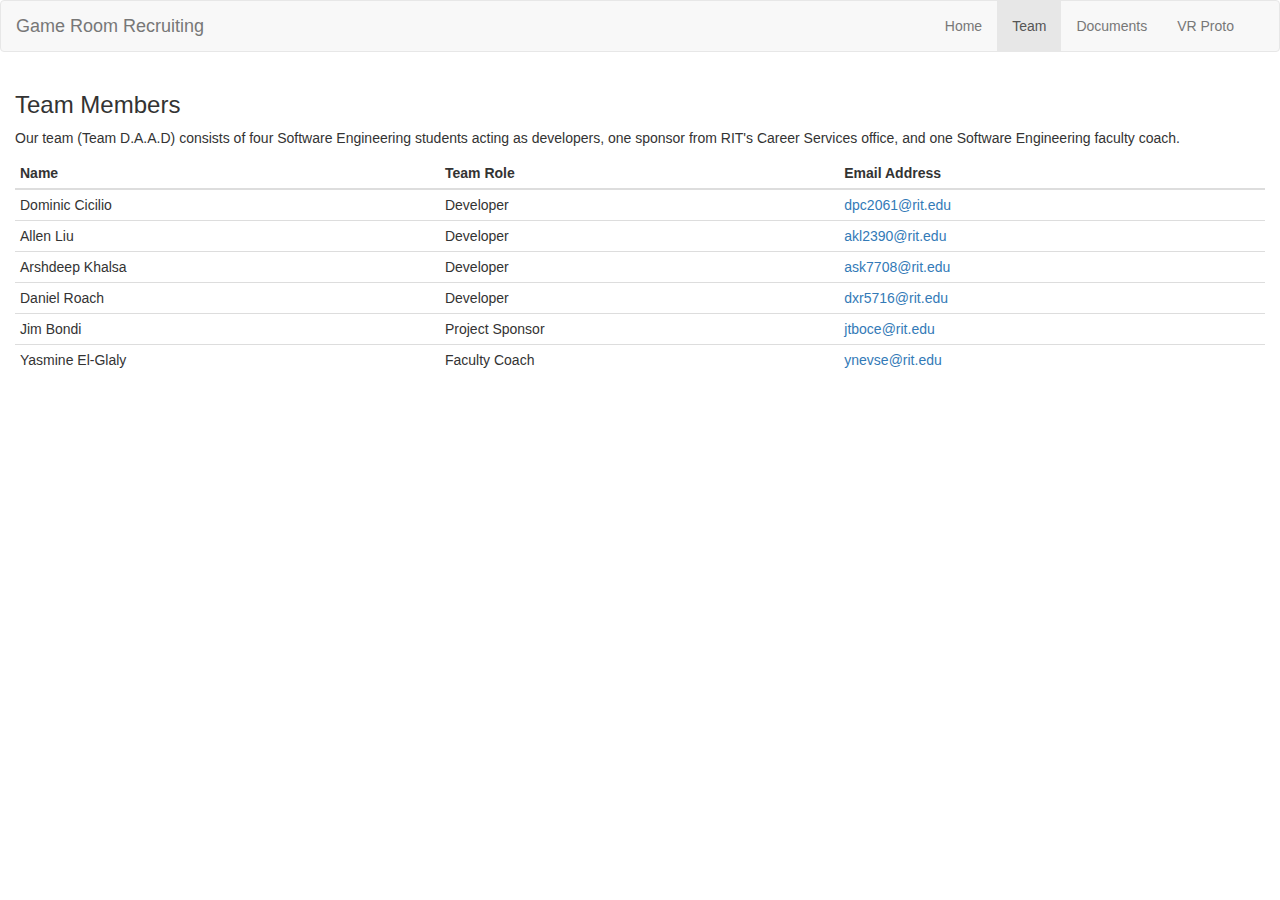
<file: team.html>
<!DOCTYPE html>
<html lang="en">
<head>
    <meta charset="UTF-8">
    <title>GRR - Team Info</title>

    <!-- Bootstrap Core CSS -->
    <link href="vendor/bootstrap/bootstrap.min.css" rel="stylesheet">

    <!-- Custom CSS -->
    <link href="css/main.css" rel="stylesheet">
</head>
<body>
<nav class="navbar navbar-default" id="navigation-bar">
    <div class="container-fluid">
        <div class="navbar-header">
            <button type="button" class="navbar-toggle collapsed" data-toggle="collapse" data-target="#navbar-collapse-1" aria-expanded="false">
                <span class="sr-only">Toggle navigation</span>
                <span class="icon-bar"></span>
                <span class="icon-bar"></span>
                <span class="icon-bar"></span>
            </button>
            <a class="navbar-brand" href="index.html">Game Room Recruiting</a>
        </div>

        <div class="collapse navbar-collapse navbar-right" id="navbar-collapse-1">
            <ul class="nav navbar-nav">
                <li><a href="index.html">Home</a></li>
                <li class="active"><a href="#">Team <span class="sr-only">(current)</span></a></li>
                <li><a href="docs.html">Documents</a></li>
                <li><a href="stock360.html">VR Proto</a></li>
            </ul>
        </div>
    </div>
</nav>

<div class="container-fluid">
    <h3>Team Members</h3>

    <p>
        Our team (Team D.A.A.D) consists of four Software Engineering students acting as developers,
        one sponsor from RIT's Career Services office, and one Software Engineering faculty coach.
    </p>

    <table class="table table-condensed">
        <thead>
            <tr>
                <th>Name</th>
                <th>Team Role</th>
                <th>Email Address</th>
            </tr>
        </thead>
        <tbody>
            <tr>
                <td>Dominic Cicilio</td>
                <td>Developer</td>
                <td>
                    <a href="mailto:dpc2061@rit.edu">dpc2061@rit.edu</a>
                </td>
            </tr>
            <tr>
                <td>Allen Liu</td>
                <td>Developer</td>
                <td>
                    <a href="mailto:akl2390@rit.edu">akl2390@rit.edu</a></td>
            </tr>
            <tr>
                <td>Arshdeep Khalsa</td>
                <td>Developer</td>
                <td>
                    <a href="mailto:ask7708@rit.edu">ask7708@rit.edu</a>
                </td>
            </tr>
            <tr>
                <td>Daniel Roach</td>
                <td>Developer</td>
                <td>
                    <a href="mailto:dxr5716@rit.edu">dxr5716@rit.edu</a>
                </td>
            </tr>
            <tr>
                <td>Jim Bondi</td>
                <td>Project Sponsor</td>
                <td>
                    <a href="mailto:jtboce@rit.edu">jtboce@rit.edu</a>
                </td>
            </tr>
            <tr>
                <td>Yasmine El-Glaly</td>
                <td>Faculty Coach</td>
                <td>
                    <a href="mailto:ynevse@rit.edu">ynevse@rit.edu</a>
                </td>
            </tr>
        </tbody>
    </table>
</div>


<!-- jQuery -->
<script src="vendor/jquery/jquery-2.2.4.min.js"></script>

<!-- Bootstrap Core JavaScript -->
<script src="vendor/bootstrap/bootstrap.min.js"></script>
</body>
</html>
</file>
<file: css/main.css>
#documentContent {
    padding-top: 0;
    background-color: #fff;
}

.button-options {
    padding-top: 15px;
}

.navbar .navbar-brand {
    color: #777;
    font-weight: normal;
}

.four-up-chart-section {
    border: 1px solid;
}

.chart {
    padding-top: 20px;
}
</file>
